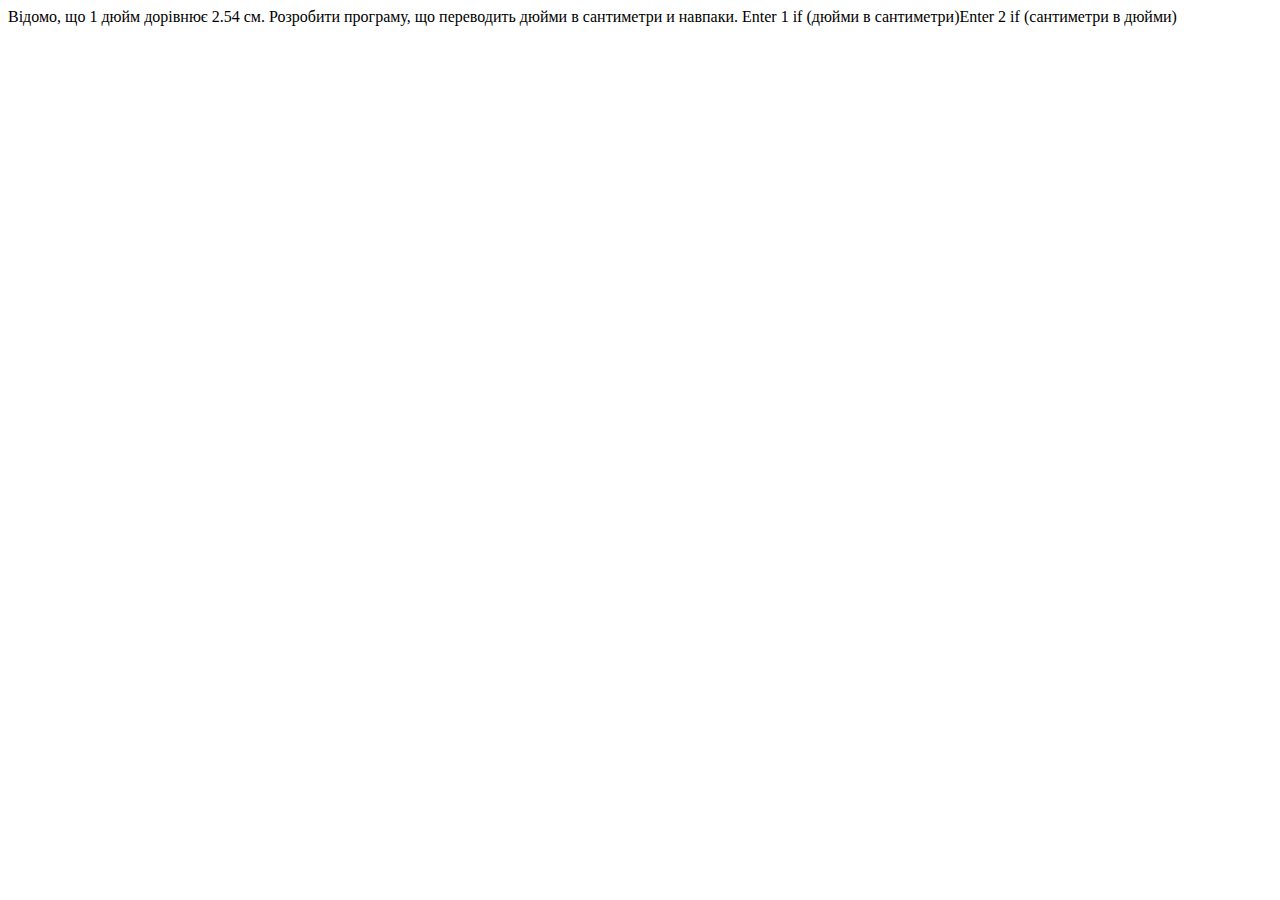
<file: 1. Intro/index.html>
<!DOCTYPE html>
<html lang="en">
<head>
    <meta charset="UTF-8">
    <meta name="viewport" content="width=device-width, initial-scale=1.0">
    <meta http-equiv="X-UA-Compatible" content="ie=edge">
    <link rel="stylsheet" hrel="./css/main.css"/>
    <title>Document</title>
</head>
<body>
    <script src="./js/index.js"></script>
</body>
</html>
</file>
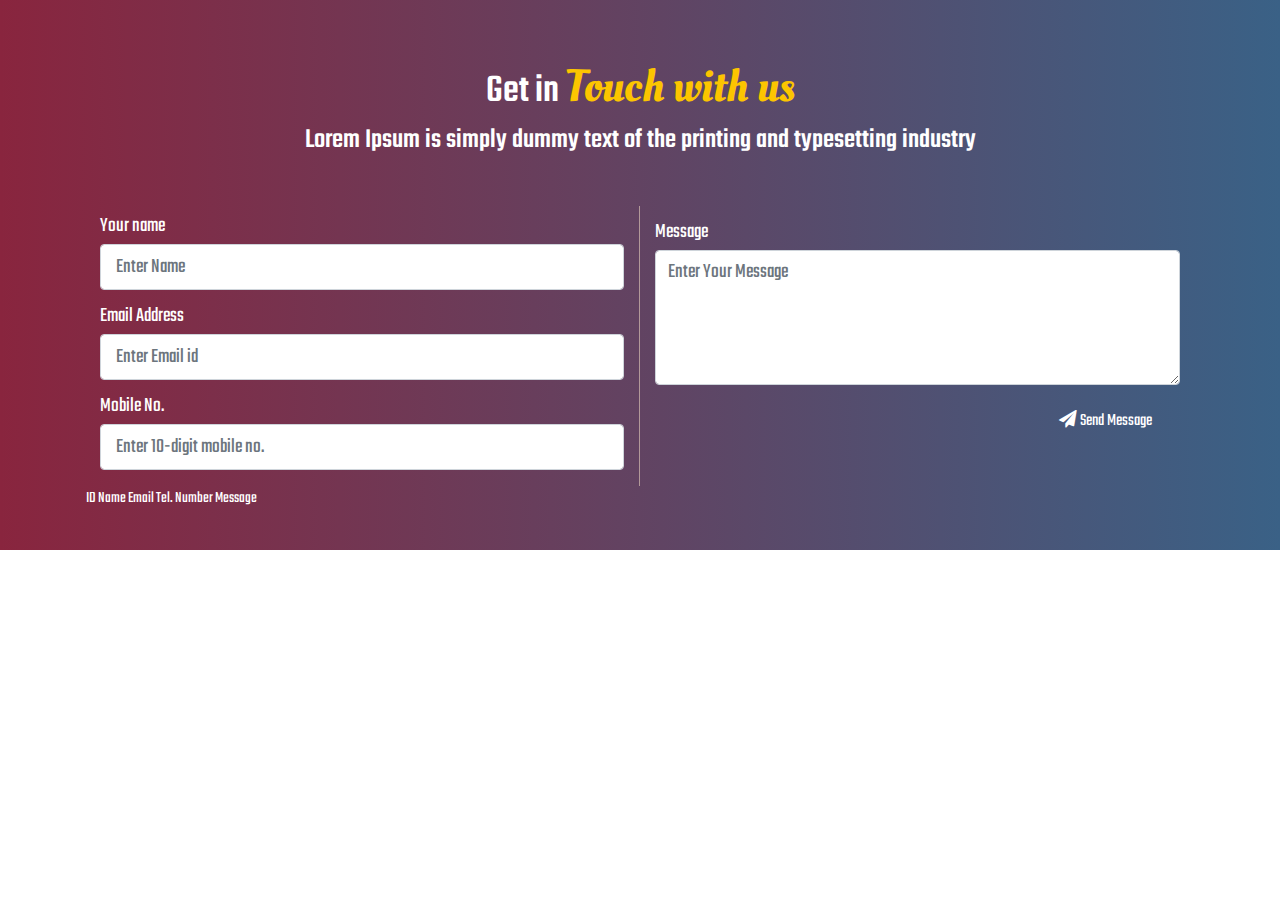
<file: 3. Dom/index.html>
<!DOCTYPE html>
<html lang="en">

<head>
    <link rel="stylesheet" href="https://stackpath.bootstrapcdn.com/bootstrap/4.4.1/css/bootstrap.min.css"
        integrity="sha384-Vkoo8x4CGsO3+Hhxv8T/Q5PaXtkKtu6ug5TOeNV6gBiFeWPGFN9MuhOf23Q9Ifjh" crossorigin="anonymous">
    <link href="https://fonts.googleapis.com/css?family=Oleo+Script:400,700" rel="stylesheet">
    <link href="https://fonts.googleapis.com/css?family=Teko:400,700" rel="stylesheet">
    <link href="https://maxcdn.bootstrapcdn.com/font-awesome/4.7.0/css/font-awesome.min.css" rel="stylesheet">

    <link rel="stylesheet" href="css/main.css" />
    <title>Document</title>
</head>

<body>

    <section id="contact">
        <div class="section-content">
            <h1 class="section-header">Get in <span class="content-header wow fadeIn " data-wow-delay="0.2s"
                    data-wow-duration="2s"> Touch with us</span></h1>
            <h3>Lorem Ipsum is simply dummy text of the printing and typesetting industry</h3>
        </div>
        <div class="contact-section">
            <div class="container">
                <form>
                    <div class="col-md-6 form-line">
                        <div class="form-group">
                            <label for="exampleInputUsername">Your name</label>
                            <input type="text" class="form-control username" id="" placeholder=" Enter Name">
                        </div>
                        <div class="form-group">
                            <label for="exampleInputEmail">Email Address</label>
                            <input type="email" class="form-control email" id="exampleInputEmail"
                                placeholder=" Enter Email id">
                        </div>
                        <div class="form-group">
                            <label for="telephone">Mobile No.</label>
                            <input type="tel" class="form-control telNumber" id="telephone"
                                placeholder=" Enter 10-digit mobile no.">
                        </div>
                    </div>
                    <div class="col-md-6 form-line-right">
                        <div class="kursV">
                            <div class="table">
                                <tr></tr>
                                <tr></tr>
                                <tr></tr>
                                <tr></tr>
                            </div>
                        </div>
                        <div class="form-group">
                            <label for="description"> Message</label>
                            <textarea class="form-control message" id="description"
                                placeholder="Enter Your Message"></textarea>
                        </div>
                        <div>

                            <button type="button" class="btn btn-default submit sendMSG"><i class="fa fa-paper-plane"
                                    aria-hidden="true"></i> Send Message</button>
                        </div>

                    </div>
                </form>
            </div>
            <div class="container">
                <div class="row">
                    <div class="col printUser">

                    </div>
                </div>
            </div>
    </section>

    <script src="https://code.jquery.com/jquery-1.11.1.min.js"></script>
    <script src="https://maxcdn.bootstrapcdn.com/bootstrap/3.3.0/js/bootstrap.min.js"></script>
    <script src="js/index.js"></script>
</body>

</html>
</file>
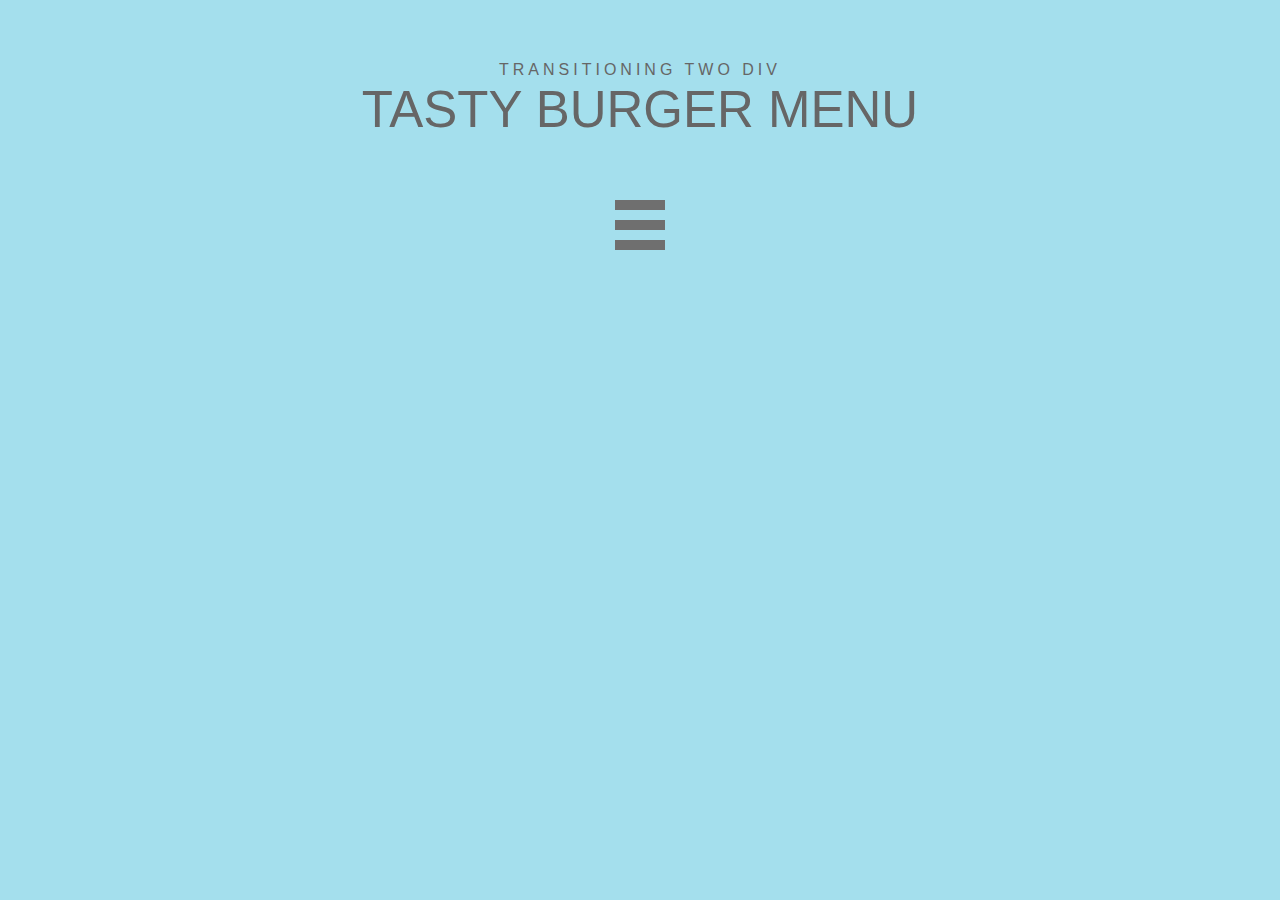
<file: 6. JQuery/index.html>
<!doctype html>
<html lang="en">
  <head>
    <title>Title</title>
    <!-- Required meta tags -->
    <meta charset="utf-8">
    <meta name="viewport" content="width=device-width, initial-scale=1, shrink-to-fit=no">

    <!-- Bootstrap CSS -->
    <link rel="stylesheet" href="https://stackpath.bootstrapcdn.com/bootstrap/4.3.1/css/bootstrap.min.css" integrity="sha384-ggOyR0iXCbMQv3Xipma34MD+dH/1fQ784/j6cY/iJTQUOhcWr7x9JvoRxT2MZw1T" crossorigin="anonymous">
    <link rel="stylesheet" href="./css/main.css"/>  
</head>
  <body>
    <h1>Transitioning Two Div 
        <span class="big">Tasty Burger Menu</span></h1>
    <div class="burger-menu">
      <div class="burger"></div>  
    </div>



    <!-- Optional JavaScript -->
    <!-- jQuery first, then Popper.js, then Bootstrap JS -->
    <script src="https://code.jquery.com/jquery-3.3.1.slim.min.js" integrity="sha384-q8i/X+965DzO0rT7abK41JStQIAqVgRVzpbzo5smXKp4YfRvH+8abtTE1Pi6jizo" crossorigin="anonymous"></script>
    <script src=".//js/index.js"></script>  
    <script src="https://cdnjs.cloudflare.com/ajax/libs/popper.js/1.14.7/umd/popper.min.js" integrity="sha384-UO2eT0CpHqdSJQ6hJty5KVphtPhzWj9WO1clHTMGa3JDZwrnQq4sF86dIHNDz0W1" crossorigin="anonymous"></script>
    <script src="https://stackpath.bootstrapcdn.com/bootstrap/4.3.1/js/bootstrap.min.js" integrity="sha384-JjSmVgyd0p3pXB1rRibZUAYoIIy6OrQ6VrjIEaFf/nJGzIxFDsf4x0xIM+B07jRM" crossorigin="anonymous"></script>
  </body>
</html>
</file>
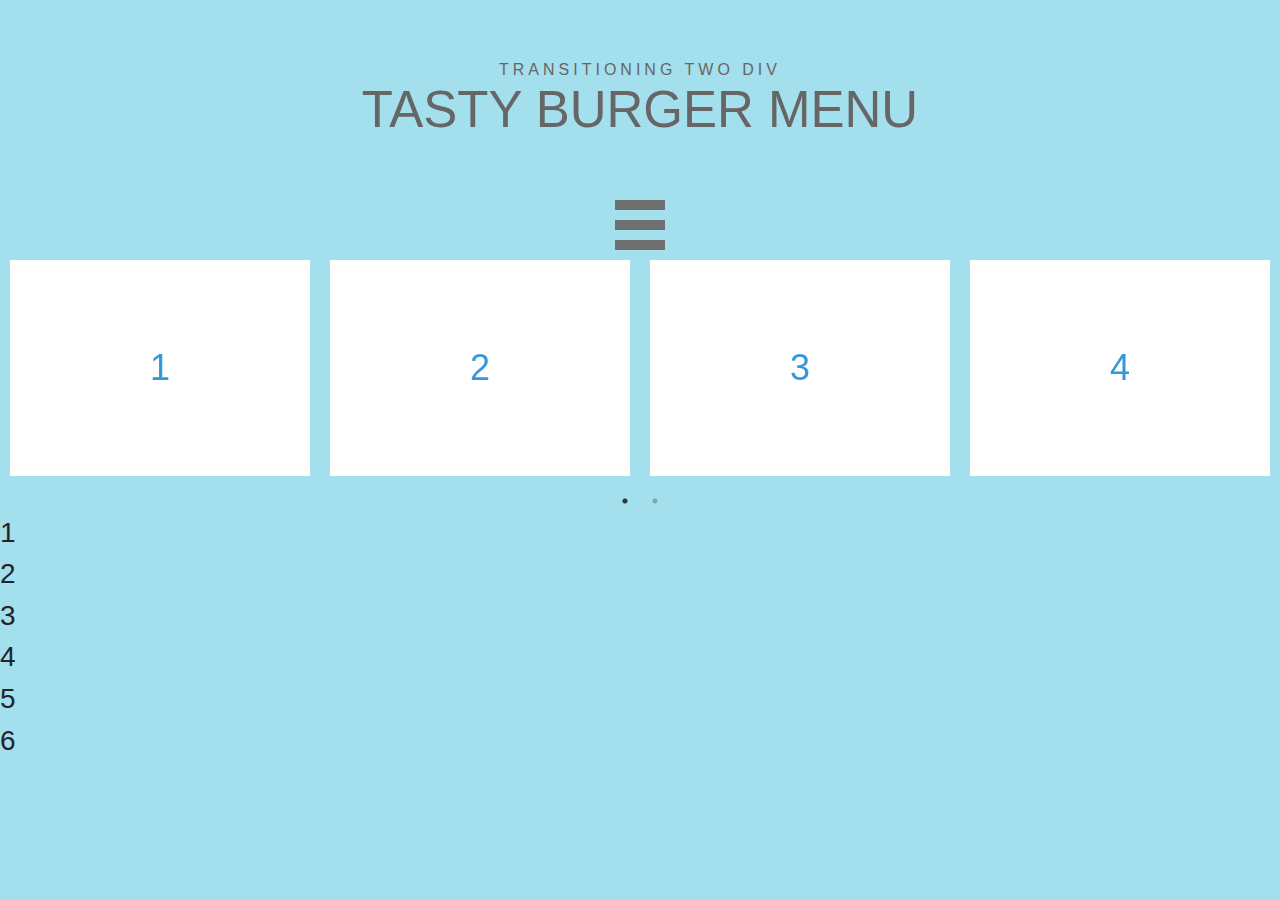
<file: JQuery/index.html>
<!doctype html>
<html lang="en">

<head>

  <!-- Required meta tags -->
  <meta charset="utf-8">
  <meta name="viewport" content="width=device-width, initial-scale=1, shrink-to-fit=no">

  <!-- Bootstrap CSS -->
  <link rel="stylesheet" href="https://stackpath.bootstrapcdn.com/bootstrap/4.3.1/css/bootstrap.min.css"
    integrity="sha384-ggOyR0iXCbMQv3Xipma34MD+dH/1fQ784/j6cY/iJTQUOhcWr7x9JvoRxT2MZw1T" crossorigin="anonymous">
  <link rel="stylesheet" type="text/css" href="slick/slick.css" />
  <link rel="stylesheet" type="text/css" href="slick/slick-theme.css" />
  <link rel="stylesheet" href="css/main.css" />
  <title>Document</title>
</head>

<body>
  <h1>Transitioning Two Div
    <span class="big">Tasty Burger Menu</span></h1>
  <div class="burger-menu">
    <div class="burger"></div>
  </div>


  <div class="responsive">
    <h3 class="sl__bag">1</h3>
    <h3 class="sl__bag">2</h3>
    <h3 class="sl__bag">3</h3>
    <h3 class="sl__bag">4</h3>
    <h3 class="sl__bag">5</h3>
    <h3 class="sl__bag">6</h3>
  </div>

  <div data-slick='{"slidesToShow": 4, "slidesToScroll": 4}'>
    <div>
      <h3>1</h3>
    </div>
    <div>
      <h3>2</h3>
    </div>
    <div>
      <h3>3</h3>
    </div>
    <div>
      <h3>4</h3>
    </div>
    <div>
      <h3>5</h3>
    </div>
    <div>
      <h3>6</h3>
    </div>
  </div>

  <!-- Optional JavaScript -->
  <!-- jQuery first, then Popper.js, then Bootstrap JS -->
  <!-- <script src="https://code.jquery.com/jquery-3.3.1.slim.min.js" integrity="sha384-q8i/X+965DzO0rT7abK41JStQIAqVgRVzpbzo5smXKp4YfRvH+8abtTE1Pi6jizo" crossorigin="anonymous"></script> -->
  <script src=".//js/jquery-3.4.1.min.js"></script>
  <script src=".//js/slick.js"></script>
  <script src=".//js/slick.min.js"></script>
  <script src="https://cdnjs.cloudflare.com/ajax/libs/popper.js/1.14.7/umd/popper.min.js"
    integrity="sha384-UO2eT0CpHqdSJQ6hJty5KVphtPhzWj9WO1clHTMGa3JDZwrnQq4sF86dIHNDz0W1"
    crossorigin="anonymous"></script>
  <script src="https://stackpath.bootstrapcdn.com/bootstrap/4.3.1/js/bootstrap.min.js"
    integrity="sha384-JjSmVgyd0p3pXB1rRibZUAYoIIy6OrQ6VrjIEaFf/nJGzIxFDsf4x0xIM+B07jRM"
    crossorigin="anonymous"></script>
  <script src=".//js/index.js"></script>
</body>

</html>
</file>
<file: 3. Dom/css/main.css>
/*Contact sectiom*/
.content-header {
  font-family: "Oleo Script", cursive;
  color: #fcc500;
  font-size: 45px;
}

.section-content {
  text-align: center;
}
#contact {
  font-family: "Teko", sans-serif;
  padding-top: 60px;
  width: 100%;
  width: 100vw;
  height: 550px;
  background: #3a6186; /* fallback for old browsers */
  background: -webkit-linear-gradient(
    to left,
    #3a6186,
    #89253e
  ); /* Chrome 10-25, Safari 5.1-6 */
  background: linear-gradient(
    to left,
    #3a6186,
    #89253e
  ); /* W3C, IE 10+/ Edge, Firefox 16+, Chrome 26+, Opera 12+, Safari 7+ */
  color: #fff;
}
.contact-section {
  padding-top: 40px;
}
.contact-section .col-md-6 {
  width: 50%;
}

.form-line {
  border-right: 1px solid #b29999;
  display: inline-block;
}
.form-line-right {
  /* display: inline-block; */
  float: right;
}

.form-group {
  margin-top: 10px;
}
label {
  font-size: 1.3em;
  line-height: 1em;
  font-weight: normal;
}
.form-control {
  font-size: 1.3em;
  color: #080808;
}
textarea.form-control {
  height: 135px;
  /* margin-top: px;*/
}

.submit {
  font-size: 1.1em;
  float: right;
  width: 150px;
  background-color: transparent;
  color: #fff;
}
</file>
<file: 6. JQuery/css/main.css>
/* the tasty burger */
body {-webkit-font-smoothing: antialiased;}
.burger-menu {
  position: relative;
  width: 50px;
  height: 50px;
  cursor: pointer;
}
.burger {
  position: absolute;
  background: rgba(111,111,111,1);
  width: 100%;
  height: 10px;
  top: 50%;
  right: 0px;
  margin-top: -5px;
  opacity: 1;
}
.burger::before {
  position: absolute;
  background: rgba(111,111,111,1);
  width: 50px;
  height: 10px;
  top: 20px;
  content: "";
  display: block;
}
.burger::after {
  position: absolute;
  background: rgba(111,111,111,1);
  width: 50px;
  height: 10px;
  bottom: 20px;
  content: "";
  display: block;
}
.burger::after, .burger::before, .burger {
  transition: all .3s ease-in-out;
  -webkit-transition: all .3s ease-in-out;
}
.burger-menu.menu-on .burger::after{
   transform: rotate(-45deg);
   -webkit-transform: rotate(-45deg);
  bottom: 0px;
}
.burger-menu.menu-on .burger::before{
   transform: rotate(45deg);
   -webkit-transform: rotate(45deg);
  top: 0px;
}
.burger-menu.menu-on .burger{
 background: rgba(111,111,111,.0);
}
/* useless css */
.burger-menu {
  margin-left:auto;
  margin-right: auto;
}
body {background: #A4DFED;}
h1 {
  font-family: arial;
  letter-spacing: 4px;
  font-size: 16px;
  text-transform: uppercase;
  color: #666;
  text-align: center;
  margin: 60px 0px 60px 0px;
}
.big {
  letter-spacing: 0px;
  font-size: 51px;
  display: block;
  text-transform: uppercase;
}
</file>
<file: JQuery/css/main.css>
/* the tasty burger */
body {
  -webkit-font-smoothing: antialiased;
}
.burger-menu {
  position: relative;
  width: 50px;
  height: 50px;
  cursor: pointer;
}
.burger {
  position: absolute;
  background: rgba(111, 111, 111, 1);
  width: 100%;
  height: 10px;
  top: 50%;
  right: 0px;
  margin-top: -5px;
  opacity: 1;
}
.burger::before {
  position: absolute;
  background: rgba(111, 111, 111, 1);
  width: 50px;
  height: 10px;
  top: 20px;
  content: "";
  display: block;
}
.burger::after {
  position: absolute;
  background: rgba(111, 111, 111, 1);
  width: 50px;
  height: 10px;
  bottom: 20px;
  content: "";
  display: block;
}
.burger::after,
.burger::before,
.burger {
  transition: all 0.3s ease-in-out;
  -webkit-transition: all 0.3s ease-in-out;
}
.burger-menu.menu-on .burger::after {
  transform: rotate(-45deg);
  -webkit-transform: rotate(-45deg);
  bottom: 0px;
}
.burger-menu.menu-on .burger::before {
  transform: rotate(45deg);
  -webkit-transform: rotate(45deg);
  top: 0px;
}
.burger-menu.menu-on .burger {
  background: rgba(111, 111, 111, 0);
}
/* useless css */
.burger-menu {
  margin-left: auto;
  margin-right: auto;
}
body {
  background: #a4dfed;
}
h1 {
  font-family: arial;
  letter-spacing: 4px;
  font-size: 16px;
  text-transform: uppercase;
  color: #666;
  text-align: center;
  margin: 60px 0px 60px 0px;
}
.big {
  letter-spacing: 0px;
  font-size: 51px;
  display: block;
  text-transform: uppercase;
}

.sl__bag {
  background: #fff;
  color: #3498db;
  font-size: 36px;
  line-height: 100px;
  margin: 10px;
  padding: 3%;
  position: relative;
  text-align: center;
}
</file>
